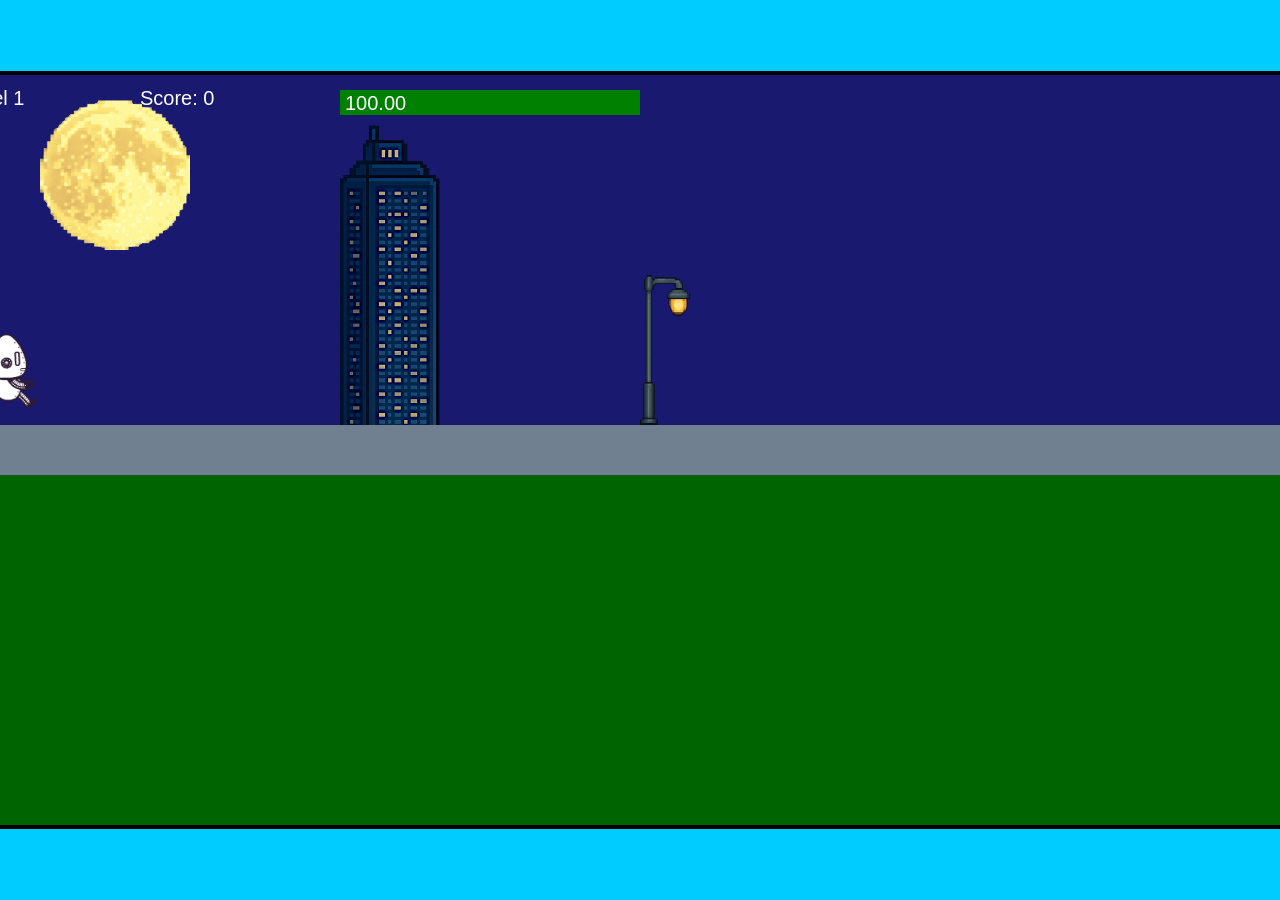
<file: fsd-projects/runtime/index.html>
<!DOCTYPE html>
<html lang="en">
  <head>
    <meta charset="UTF-8" />
    <meta name="viewport" content="width=device-width, initial-scale=1.0" />
    <title>Runtime Neo</title>
    <link rel="stylesheet" href="runtime.css" />
    <script src="https://code.jquery.com/jquery-3.1.0.js"></script>
    <script src="setup.js"></script>
    <script src="levels.js"></script>
    <script src="scenery.js"></script>
    <script src="student.js"></script>
    <script src="main.js"></script>
  </head>
  <body id="body">
    <canvas id="gameCanvas" width="1400" height="750"></canvas>
    <img id="player" src="images/halle.png" />
    <img id="projectile" src="images/projectile.png" />
    <img id="basicPlatform" src="images/interactable/basicPlatform.png" />
    <img id="spikes" src="images/interactable/spikes.png" />
    <img id="bug" src="images/interactable/bug.png" />
    <img id="healthUp" src="images/interactable/healthUp.png" />
    <img id="flag" src="images/interactable/flag.png" />
    <img id="moon" src="images/backgrounds/moon.png" />
    <img id="building" src="images/backgrounds/building.png" />
    <img id="lamp" src="images/backgrounds/lamp.png" />
  </body>
</html>
</file>
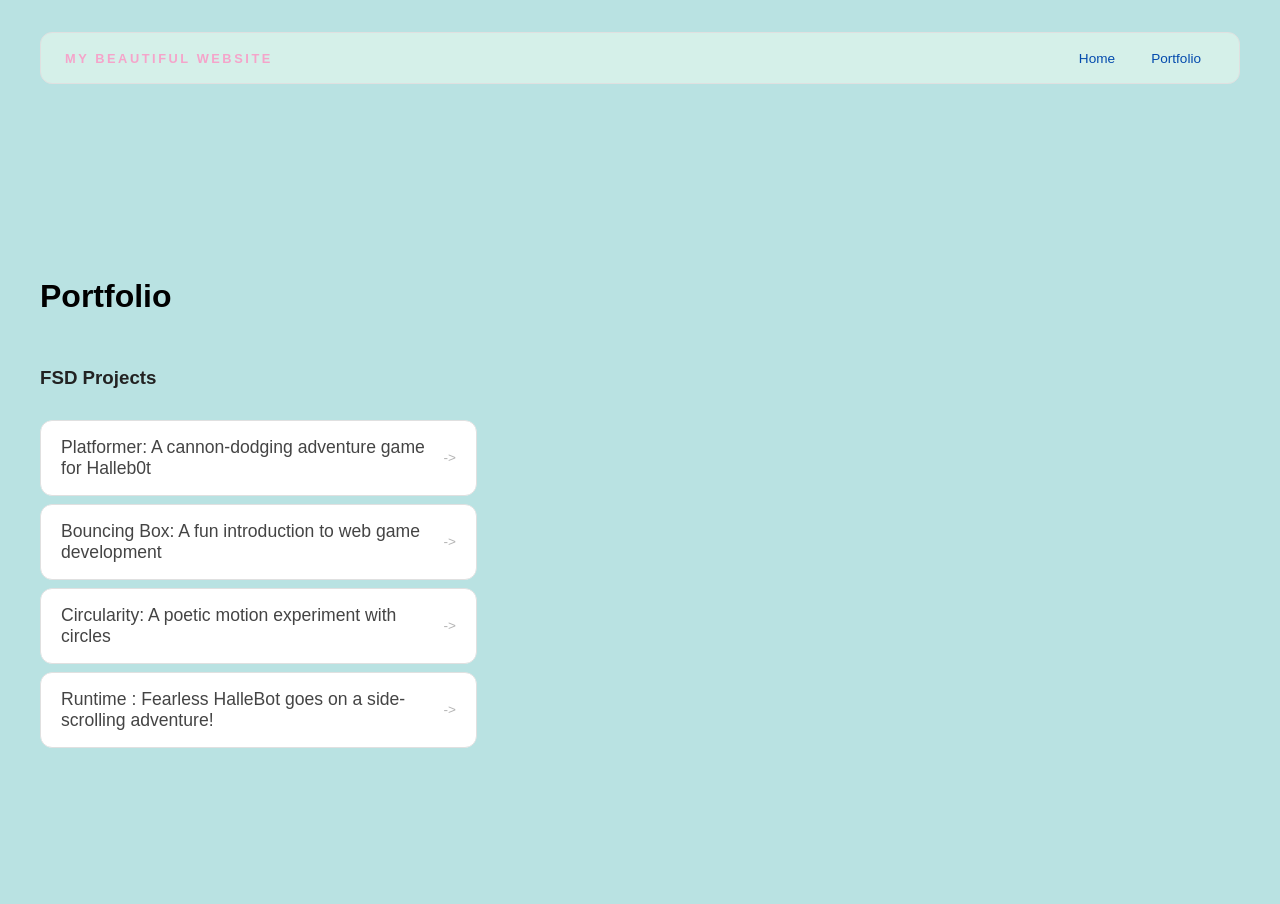
<file: portfolio.html>
<!DOCTYPE html>
<html>
  <head>
   <title>My beautiful website</title>
   <link rel="stylesheet" href="style.css"/>
  </head>
  <body>
   <!-- All content goes here -->
   <div id="all-contents">
    <nav>
      <h1> My beautiful website</h1>
      <ul id= "nav-ul">
        <li class="nav-li">
         <a href="index.html">Home</a>
        <li class="nav-li">
          <a href="portfolio.html">Portfolio</a>
          </li>
        </li>
      </ul>  
    </nav>
    <main>
      <div class= "content">
        <h1>Portfolio</h1>
        <h3>FSD Projects</h3>
        <ul id="portfolio">
          <li>
           <a href="fsd-projects/platformer/">Platformer: A cannon-dodging adventure game for Halleb0t</a>
        </li>
        <li>
           <a href="fsd-projects/bouncing-box/">Bouncing Box: A fun introduction to web game development</a>
        </li>
        <li>
           <a href="fsd-projects/circularity/">Circularity: A poetic motion experiment with circles</a>
        </li>
        <li>
           <a href="fsd-projects/runtime/">Runtime : Fearless HalleBot goes on a side-scrolling adventure!</a>
        </li>
        </ul>

        <!-- ASD Projects will go here -->
       </div> 
    </main>
   </div>
  </body>
</html>
</file>
<file: fsd-projects/runtime/runtime.css>
/* runtime.css */
/* Styles for Runtime Neo auto-runner game */

img {
  display: none;
}

#gameCanvas {
  position: absolute;
  border: 4px solid #000;
  top: 50%;
  left: 50%;
  transform: translate(-50%, -50%);
}

body {
  margin: 0;
  background-color: #00ccff;
  font-family: Arial, sans-serif;
  text-align: center;
  overflow: hidden;
}
</file>
<file: style.css>
* {
  box-sizing: border-box;
}

body {
  margin: 0;
  background: #947706;
  color: #222;
  font-family: "Helvetica Neue", Arial, sans-serif;
}

#all-contents {
  max-width: 1500px;
  min-height: 100vh;
  margin: 0 auto;
  padding: 32px 40px;
}
* {
  box-sizing: border-box;
}

body {
  margin: 0;
  background: #b9e2e2;
  color: #222;
  font-family: "Helvetica Neue", Arial, sans-serif;
}

#all-contents {
  max-width: 1500px;
  min-height: 100vh;
  margin: 0 auto;
  padding: 32px 40px;
}
main {
display: grid;
grid-template-columns: minmax(220px, 1fr) minmax(420px, 1.6fr);
align-items: center;
min-height: calc(100vh - 160px);
gap: clamp(32px, 5vw, 80px);
}
.sidebar {
width: 100%;
}
.content {
display: flex;
flex-direction: column;
align-items: flex-start;
gap: 12px;
}
h2 {
margin: 0;
font-size: clamp(4rem, 10vw, 7rem);
line-height: 0.9;
font-weight: 900;
letter-spacing: -0.04em;
text-transform: uppercase;
color: #1768ff;

}
.content > p {
margin: 0;
color: hsl(283, 100%, 73%);
font-size: 0.9rem;
text-transform: uppercase;
letter-spacing: 0.15em;
line-height: 1.4;
}
#interests {
margin-top: 32px;
width: 100%;
}
#interests h3 {
margin: 0 0 12px;
font-size: 0.75rem;
font-weight: 700;
text-transform: uppercase;
letter-spacing: 0.2em;
color: #aaa;
}
#interests ul {
list-style: none;
margin: 0;
padding: 0;
display: flex;
flex-wrap: wrap;
gap: 8px;
}
#interests li {
color: #555;
font-size: 1rem;
font-weight: 600;
padding: 10px 20px;
background: #fff;
border: 1px solid #ddd;
border-radius: 100px;
transition:
background 0.25s ease,
color 0.25s ease,
transform 0.25s ease;
cursor: default;
}
#interests li:hover {
background: hsl(283, 100%, 82%);
color: #fff;

border-color: #000;
transform: translateY(-2px);
}
.sidebar-img {
width: 100%;
max-width: 760px;
aspect-ratio: 3 / 4;
object-fit: cover;
display: block;
border-radius: 16px;
/* filter: grayscale(100%); */
box-shadow: 0 8px 30px rgba(0, 0, 0, 0.12);
transition:
transform 0.4s ease,
box-shadow 0.4s ease;
}
.sidebar-img:hover {
filter: grayscale(0%);
transform: translateY(-4px);
box-shadow: 0 16px 40px rgba(0, 0, 0, 0.18);
}
.sidebar-img {
width: 100%;
max-width: 760px;
aspect-ratio: 3 / 4;
object-fit: cover;
display: block;
border-radius: 24px;
box-shadow: 0 8px 30px rgba(0, 0, 0, 0.12);
}
nav {
display: flex;
justify-content: space-between;
align-items: center;
margin-bottom: 48px;
padding: 16px 24px;
background: #fff;
border: 1px solid #e0e0e0;
border-radius: 12px;
}
nav h1 {
margin: 0;
font-size: 0.8rem;
font-weight: 700;
text-transform: uppercase;
letter-spacing: 0.2em;
color: #000;
}
#nav-ul {
list-style: none;
display: flex;
gap: 8px;
margin: 0;
padding: 0;
}
.nav-li a {
color: #666;
text-decoration: none;
font-size: 0.85rem;
font-weight: 500;
padding: 6px 14px;
border-radius: 8px;
transition:
background 0.25s ease,
color 0.25s ease;
}
.nav-li a:hover {
background: #000;
color: #fff;
}
nav {
display: flex;
justify-content: space-between;
align-items: center;
margin-bottom: 48px;
padding: 16px 24px;
background: #d5f0e9;
border: 1px solid #e0e0e0;
border-radius: 12px;
}
nav h1 {
margin: 0;
font-size: 0.8rem;
font-weight: 700;
text-transform: uppercase;
letter-spacing: 0.2em;
color: #f5a4ca;
}
#nav-ul {
list-style: none;
display: flex;
gap: 8px;
margin: 0;
padding: 0;
}
.nav-li a {
color: #034aad;
text-decoration: none;
font-size: 0.85rem;
font-weight: 500;
padding: 6px 14px;
border-radius: 8px;
transition:
background 0.25s ease,
color 0.25s ease;
}
.nav-li a:hover {
background: #dbabeb;
color: #fff;
}
/* adding portfolio css below */
.content h1 {
color: black;
}
#portfolio {
list-style: none;
margin: 0;
padding: 0;
width: 100%;
display: flex;
flex-direction: column;
gap: 8px;
}
#portfolio li {
border-radius: 12px;
overflow: hidden;
}
#portfolio a {
display: flex;
justify-content: space-between;
align-items: center;
text-decoration: none;
color: #444;
padding: 16px 20px;
font-size: 1.1rem;
font-weight: 500;
background: #fff;
border: 1px solid #e0e0e0;
border-radius: 12px;
transition: background 0.25s ease, color 0.25s ease, transform 0.25s ease;
}
#portfolio a:hover {
background: #000;
color: #fff;
transform: translateX(4px);
}
#portfolio a::after {
content: "->";
font-size: 0.85rem;
opacity: 0.4;
transition: opacity 0.25s ease;

white-space: nowrap;
}
#portfolio a:hover::after {
opacity: 1;
}
/* responsive web design */
@media screen and (min-width: 120px) and (max-width: 1080px) {
main {
height: 100ch;
zoom: 1.5;
display: grid;
}
h1 {

font-size: 44px;
}
h2 {
font-size: 42px;
}
h3 {
font-size: 36px;
}
#all-contents {
height: 100ch;
margin: none;
}
a {
font-size: 42px;
}
.sidebar {
margin-right: 0px;
justify-content: center;
align-items: center;
}
.sidebar-img {
width: 100%;
}
p,
li {
font-size: 24px;
}
.content {
align-content: center;
justify-content: center;
}
}
</file>
